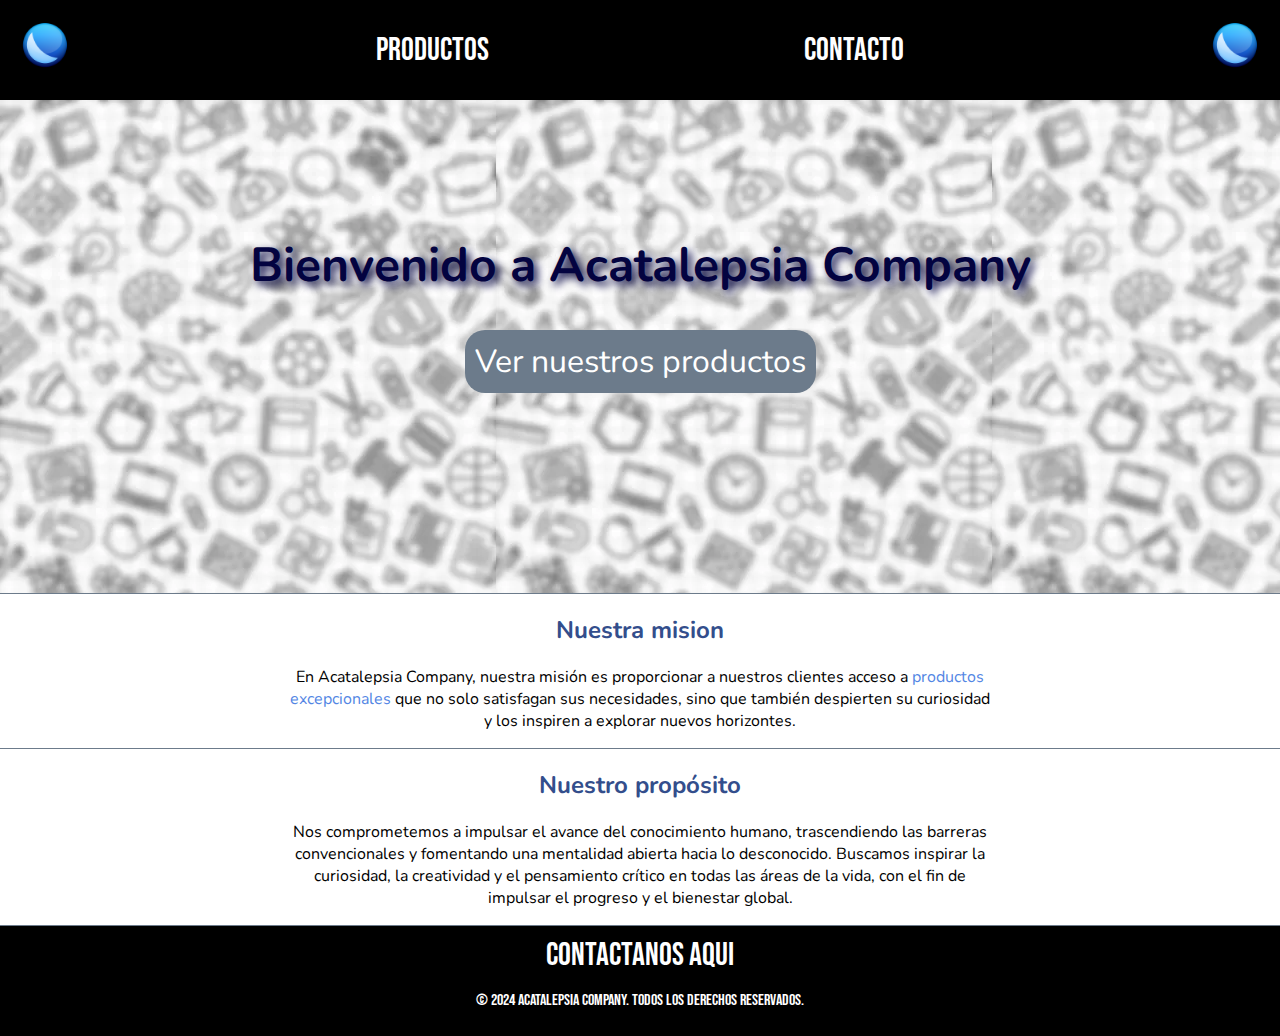
<file: 2-Pagina Tecnologia/Tecnologia/index.html>
<!DOCTYPE html>
<html lang="es">
<head>
	<meta charset="UTF-8">
	<meta name="viewport" content="width=device-width, initial-scale=1.0">
	<link rel="icon" type="image/x-icon" href="logo-ejemplo.png">
	<title>Acatalepsia Company</title>
	<link rel="stylesheet" type="text/css" href="home.css">
						<!-- bebas -->
	<link rel="preconnect" href="https://fonts.googleapis.com">
	<link rel="preconnect" href="https://fonts.gstatic.com" crossorigin>
	<link href="https://fonts.googleapis.com/css2?family=Bebas+Neue&display=swap" rel="stylesheet">
						<!-- nunito -->
	<link rel="preconnect" href="https://fonts.googleapis.com">
	<link rel="preconnect" href="https://fonts.gstatic.com" crossorigin>
	<link href="https://fonts.googleapis.com/css2?family=Nunito:ital,wght@0,200..1000;1,200..1000&display=swap" rel="stylesheet">
</head>
<body>
<header>
	<a href="index.html"><img src="logo-ejemplo.png" id="logo-izquierda" class="logo"></a>
	<p class="inline"><a href="a-productos/productos.html">Productos</a></p>
	<p class="inline"><a href="b-contacto/contacto.html">Contacto</a></p>
	<a href="index.html"><img src="logo-ejemplo.png" id="logo-derecha" class="logo"></a>
</header>
<section id="seccion-inicio" class="nunito">
	<div class="centrado">
		<h1>Bienvenido a Acatalepsia Company</h1>
		<a href="a-productos/productos.html">Ver nuestros productos</a>
	</div>
</section>
<section id="seccion-media" class="centrado nunito">
	<h2><span>Nuestra mision</span></h2>
	<p class="texto-limitado">En Acatalepsia Company, nuestra misión es proporcionar a nuestros clientes acceso a <a href="a-productos/productos.html">productos excepcionales</a> que no solo satisfagan sus necesidades, sino que también despierten su curiosidad y los inspiren a explorar nuevos horizontes.</p>
</section>
<section id="seccion-final" class="centrado nunito">
	<h2><span>Nuestro propósito</span></h2>
	<p class="texto-limitado">Nos comprometemos a impulsar el avance del conocimiento humano, trascendiendo las barreras convencionales y fomentando una mentalidad abierta hacia lo desconocido. Buscamos inspirar la curiosidad, la creatividad y el pensamiento crítico en todas las áreas de la vida, con el fin de impulsar el progreso y el bienestar global.</p>
</section>
<footer class="bebas centrado">
	<a href="b-contacto/contacto.html">CONTACTANOS AQUI</a>
	<br>
	<p>© 2024 Acatalepsia Company. Todos los derechos reservados.</p>
</footer>
</body>
</html>
</file>
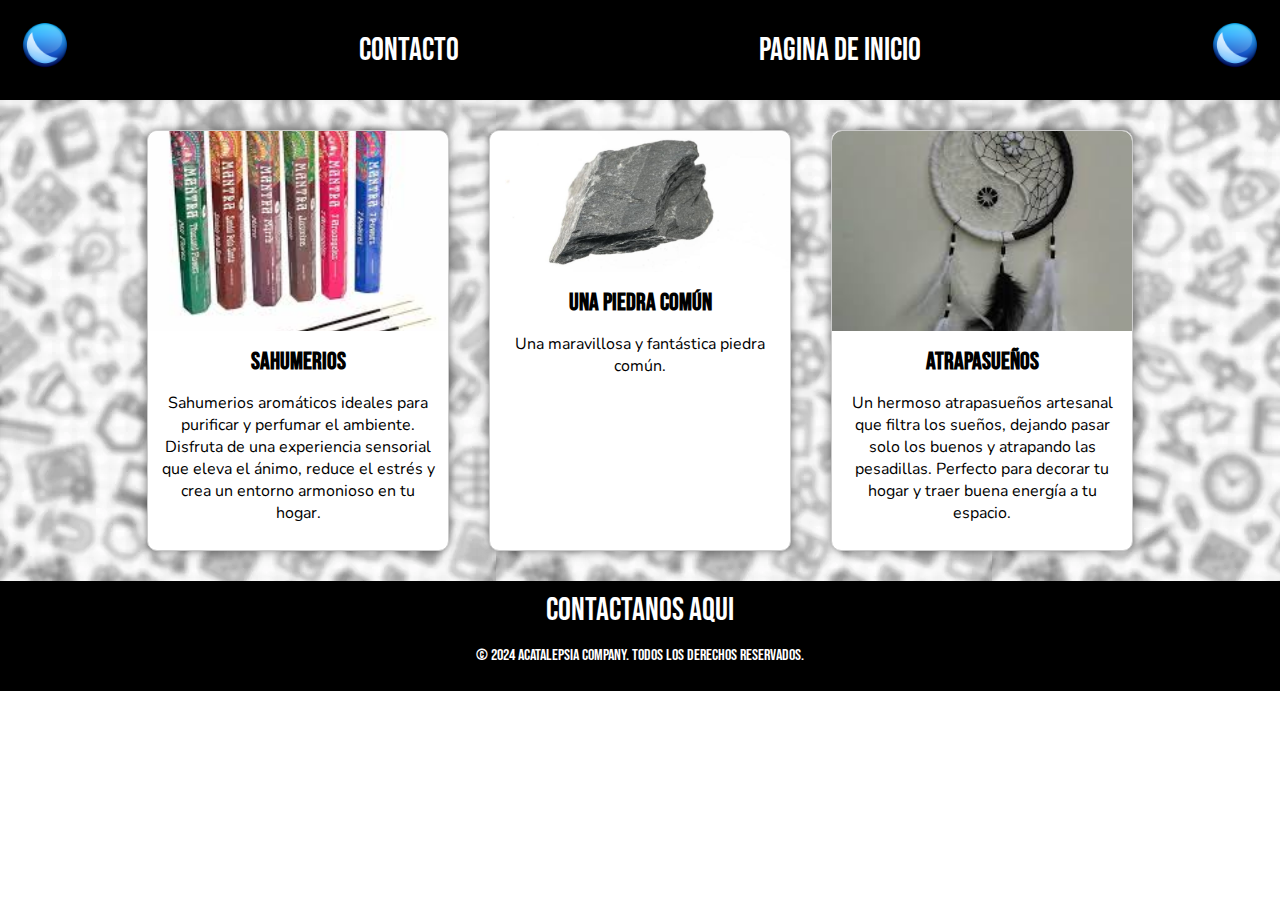
<file: 2-Pagina Tecnologia/Tecnologia/a-productos/productos.html>
<!DOCTYPE html>
<html>
<head>
	<meta charset="UTF-8">
	<meta name="viewport" content="width=device-width, initial-scale=1.0">
	<link rel="icon" type="image/x-icon" href="logo-ejemplo.png">
	<title>Acatalepsia Company</title>
	<link rel="stylesheet" type="text/css" href="productos.css">
						<!-- bebas -->
	<link rel="preconnect" href="https://fonts.googleapis.com">
	<link rel="preconnect" href="https://fonts.gstatic.com" crossorigin>
	<link href="https://fonts.googleapis.com/css2?family=Bebas+Neue&display=swap" rel="stylesheet">
						<!-- nunito -->
	<link rel="preconnect" href="https://fonts.googleapis.com">
	<link rel="preconnect" href="https://fonts.gstatic.com" crossorigin>
	<link href="https://fonts.googleapis.com/css2?family=Nunito:ital,wght@0,200..1000;1,200..1000&display=swap" rel="stylesheet">
</head>
<body>
<header>
	<a href="../index.html"><img src="logo-ejemplo.png" id="logo-izquierda" class="logo"></a>
	<p class="inline"><a href="../b-contacto/contacto.html">Contacto</a></p>
	<p class="inline"><a href="../index.html">Pagina de Inicio</a></p>
	<a href="../index.html"><img src="logo-ejemplo.png" id="logo-derecha" class="logo"></a>
</header>
<section id="productos" class="nunito">
	<div class="producto">
		<a href="compra-productos/producto1.html">
			<img src="sahumerios1.jpg" alt="Sahumerios" class="imagen-producto">
			<h2 class="nombre-producto">Sahumerios</h2>
			<p class="descripcion-producto">Sahumerios aromáticos ideales para purificar y perfumar el ambiente. Disfruta de una experiencia sensorial que eleva el ánimo, reduce el estrés y crea un entorno armonioso en tu hogar.</p>
		</a>
	</div>
	<div class="producto">
		<a href="compra-productos/producto2.html">
			<img src="2piedra.jpg" alt="Piedra" class="imagen-producto">
			<h2 class="nombre-producto">Una piedra común</h2>
			<p class="descripcion-producto">Una maravillosa y fantástica piedra común.</p>
		</a>
	</div>
	<div class="producto">
		<a href="compra-productos/producto3.html">
			<img src="atrapasuenos3.jpg" alt="Atrapasueños" class="imagen-producto">
			<h2 class="nombre-producto">Atrapasueños</h2>
			<p class="descripcion-producto">Un hermoso atrapasueños artesanal que filtra los sueños, dejando pasar solo los buenos y atrapando las pesadillas. Perfecto para decorar tu hogar y traer buena energía a tu espacio.</p>
		</a>
	</div>
</section>
<footer class="bebas centrado">
	<a href="../b-contacto/contacto.html">CONTACTANOS AQUI</a>
	<br>
	<p>© 2024 Acatalepsia Company. Todos los derechos reservados.</p>
</footer>
</body>
</html>
</file>
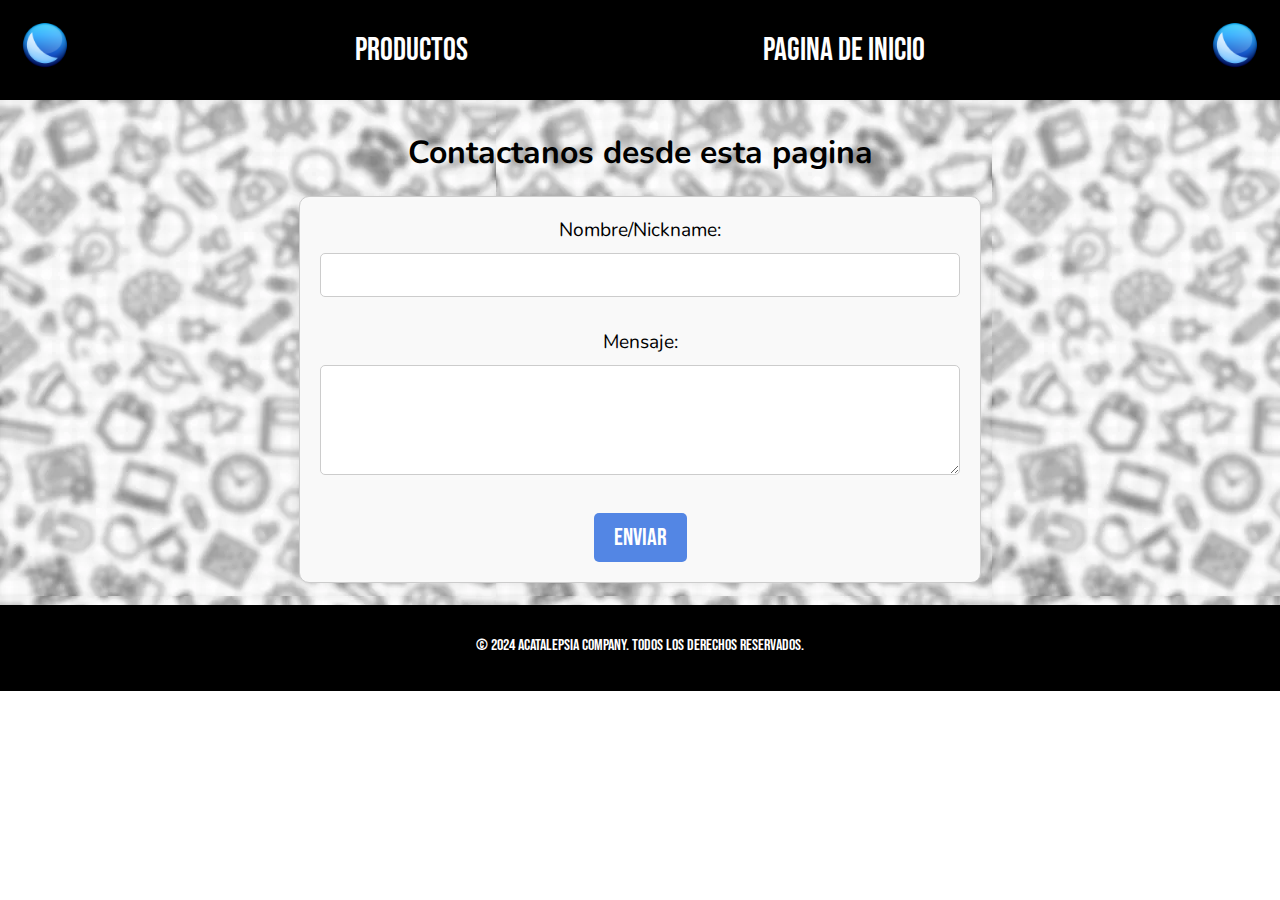
<file: 2-Pagina Tecnologia/Tecnologia/b-contacto/contacto.html>
<!DOCTYPE html>
<html lang="es">
<head>
	<meta charset="UTF-8">
	<meta name="viewport" content="width=device-width, initial-scale=1.0">
	<link rel="icon" type="image/x-icon" href="logo-ejemplo.png">
	<title>Acatalepsia Company</title>
	<link rel="stylesheet" type="text/css" href="contacto.css">
						<!-- bebas -->
	<link rel="preconnect" href="https://fonts.googleapis.com">
	<link rel="preconnect" href="https://fonts.gstatic.com" crossorigin>
	<link href="https://fonts.googleapis.com/css2?family=Bebas+Neue&display=swap" rel="stylesheet">
						<!-- nunito -->
	<link rel="preconnect" href="https://fonts.googleapis.com">
	<link rel="preconnect" href="https://fonts.gstatic.com" crossorigin>
	<link href="https://fonts.googleapis.com/css2?family=Nunito:ital,wght@0,200..1000;1,200..1000&display=swap" rel="stylesheet">
</head>
<body>
<header>
	<a href="../index.html"><img src="logo-ejemplo.png" id="logo-izquierda" class="logo"></a>
	<p class="inline"><a href="../a-productos/productos.html">Productos</a></p>
	<p class="inline"><a href="../index.html">Pagina de Inicio</a></p>
	<a href="../index.html"><img src="logo-ejemplo.png" id="logo-derecha" class="logo"></a>
</header>
<section id="seccion-form" class="nunito">
	<h1 id="" class="centrado">Contactanos desde esta pagina</h1>
	<form id="contact-form" class="centrado">
		<label for="name">Nombre/Nickname:</label><br>
		<input type="text" id="name" name="name" required><br><br>
		<label for="message">Mensaje:</label><br>
		<textarea id="message" name="message" rows="4" required></textarea><br><br>
		<input type="submit" value="Enviar">
	</form>
	<br>
</section>
<footer class="bebas centrado">
	<p>© 2024 Acatalepsia Company. Todos los derechos reservados.</p>
</footer>
</body>
</html>
</file>
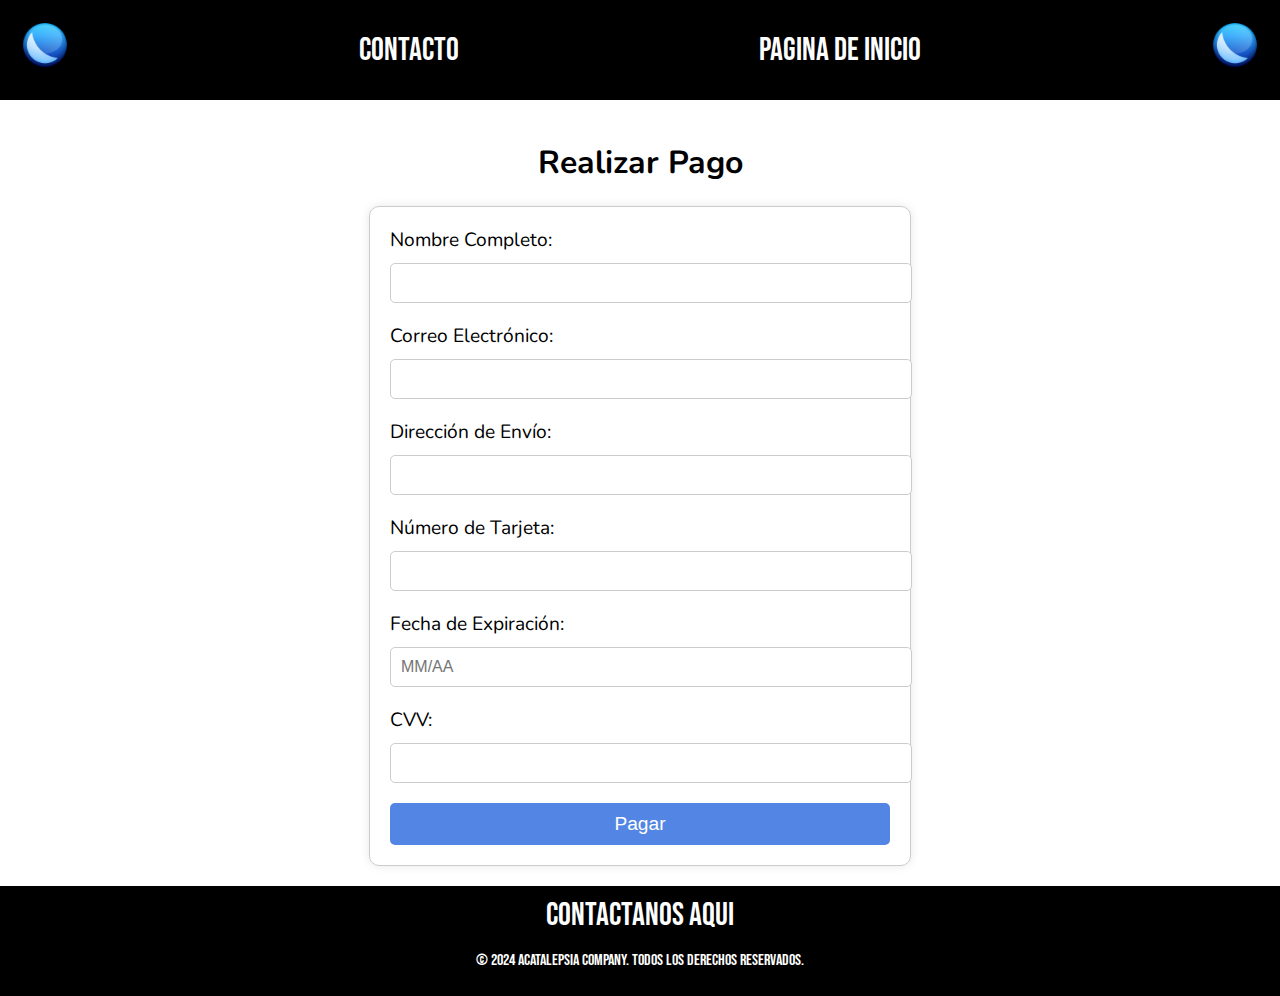
<file: 2-Pagina Tecnologia/Tecnologia/a-productos/compra-productos/producto1.html>
<!DOCTYPE html>
<html lang="es">
<head>
    <meta charset="UTF-8">
    <meta name="viewport" content="width=device-width, initial-scale=1.0">
    <link rel="icon" type="image/x-icon" href="logo-ejemplo.png">
    <title>Pago - Acatalepsia Company</title>
    <link rel="stylesheet" type="text/css" href="producto1.css">
                        <!-- bebas -->
    <link rel="preconnect" href="https://fonts.googleapis.com">
    <link rel="preconnect" href="https://fonts.gstatic.com" crossorigin>
    <link href="https://fonts.googleapis.com/css2?family=Bebas+Neue&display=swap" rel="stylesheet">
                        <!-- nunito -->
    <link rel="preconnect" href="https://fonts.googleapis.com">
    <link rel="preconnect" href="https://fonts.gstatic.com" crossorigin>
    <link href="https://fonts.googleapis.com/css2?family=Nunito:ital,wght@0,200..1000;1,200..1000&display=swap" rel="stylesheet">
</head>
<body>
<header>
    <a href="../../index.html"><img src="logo-ejemplo.png" id="logo-izquierda" class="logo"></a>
    <p class="inline"><a href="../../b-contacto/contacto.html">Contacto</a></p>
    <p class="inline"><a href="../../index.html">Pagina de Inicio</a></p>
    <a href="../../index.html"><img src="logo-ejemplo.png" id="logo-derecha" class="logo"></a>
</header>
<section id="pago" class="nunito">
    <h1 class="centrado">Realizar Pago</h1>
    <form action="procesar_pago.html" method="post" class="form-pago">
        <label for="nombre">Nombre Completo:</label>
        <input type="text" id="nombre" name="nombre" required>
        
        <label for="email">Correo Electrónico:</label>
        <input type="email" id="email" name="email" required>
        
        <label for="direccion">Dirección de Envío:</label>
        <input type="text" id="direccion" name="direccion" required>
        
        <label for="tarjeta">Número de Tarjeta:</label>
        <input type="text" id="tarjeta" name="tarjeta" required>
        
        <label for="fecha">Fecha de Expiración:</label>
        <input type="text" id="fecha" name="fecha" placeholder="MM/AA" required>
        
        <label for="cvv">CVV:</label>
        <input type="text" id="cvv" name="cvv" required>
        
        <button type="submit" class="boton-pago">Pagar</button>
    </form>
</section>
<footer class="bebas centrado">
    <a href="../b-contacto/contacto.html">CONTACTANOS AQUI</a>
    <br>
    <p>© 2024 Acatalepsia Company. Todos los derechos reservados.</p>
</footer>
</body>
</html>
</file>
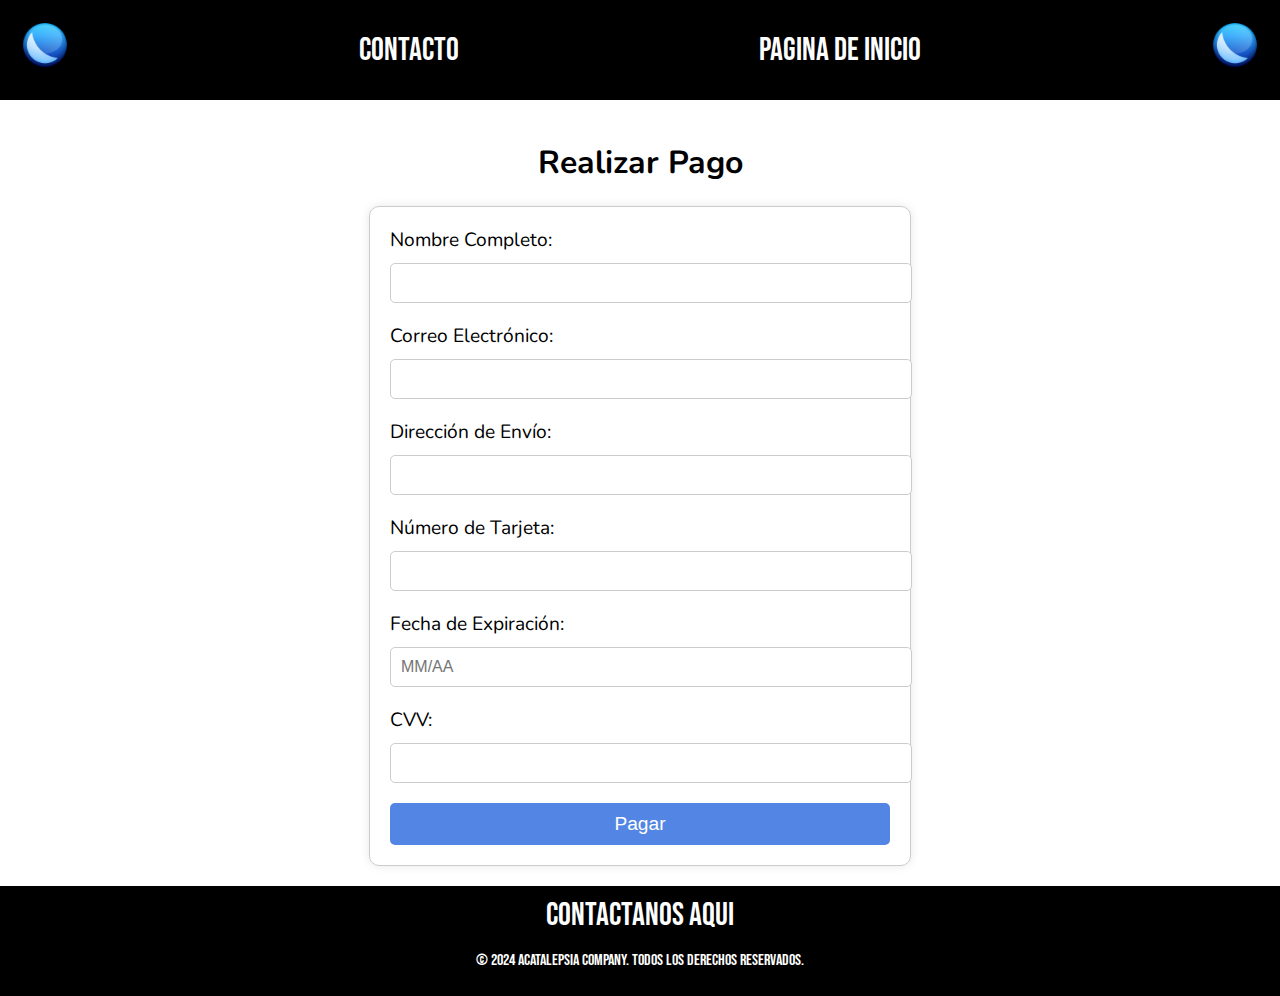
<file: 2-Pagina Tecnologia/Tecnologia/a-productos/compra-productos/producto2.html>
<!DOCTYPE html>
<html lang="es">
<head>
    <meta charset="UTF-8">
    <meta name="viewport" content="width=device-width, initial-scale=1.0">
    <link rel="icon" type="image/x-icon" href="logo-ejemplo.png">
    <title>Pago - Acatalepsia Company</title>
    <link rel="stylesheet" type="text/css" href="producto2.css">
                        <!-- bebas -->
    <link rel="preconnect" href="https://fonts.googleapis.com">
    <link rel="preconnect" href="https://fonts.gstatic.com" crossorigin>
    <link href="https://fonts.googleapis.com/css2?family=Bebas+Neue&display=swap" rel="stylesheet">
                        <!-- nunito -->
    <link rel="preconnect" href="https://fonts.googleapis.com">
    <link rel="preconnect" href="https://fonts.gstatic.com" crossorigin>
    <link href="https://fonts.googleapis.com/css2?family=Nunito:ital,wght@0,200..1000;1,200..1000&display=swap" rel="stylesheet">
</head>
<body>
<header>
    <a href="../../index.html"><img src="logo-ejemplo.png" id="logo-izquierda" class="logo"></a>
    <p class="inline"><a href="../../b-contacto/contacto.html">Contacto</a></p>
    <p class="inline"><a href="../../index.html">Pagina de Inicio</a></p>
    <a href="../../index.html"><img src="logo-ejemplo.png" id="logo-derecha" class="logo"></a>
</header>
<section id="pago" class="nunito">
    <h1 class="centrado">Realizar Pago</h1>
    <form action="procesar_pago.html" method="post" class="form-pago">
        <label for="nombre">Nombre Completo:</label>
        <input type="text" id="nombre" name="nombre" required>
        
        <label for="email">Correo Electrónico:</label>
        <input type="email" id="email" name="email" required>
        
        <label for="direccion">Dirección de Envío:</label>
        <input type="text" id="direccion" name="direccion" required>
        
        <label for="tarjeta">Número de Tarjeta:</label>
        <input type="text" id="tarjeta" name="tarjeta" required>
        
        <label for="fecha">Fecha de Expiración:</label>
        <input type="text" id="fecha" name="fecha" placeholder="MM/AA" required>
        
        <label for="cvv">CVV:</label>
        <input type="text" id="cvv" name="cvv" required>
        
        <button type="submit" class="boton-pago">Pagar</button>
    </form>
</section>
<footer class="bebas centrado">
    <a href="../b-contacto/contacto.html">CONTACTANOS AQUI</a>
    <br>
    <p>© 2024 Acatalepsia Company. Todos los derechos reservados.</p>
</footer>
</body>
</html>
</file>
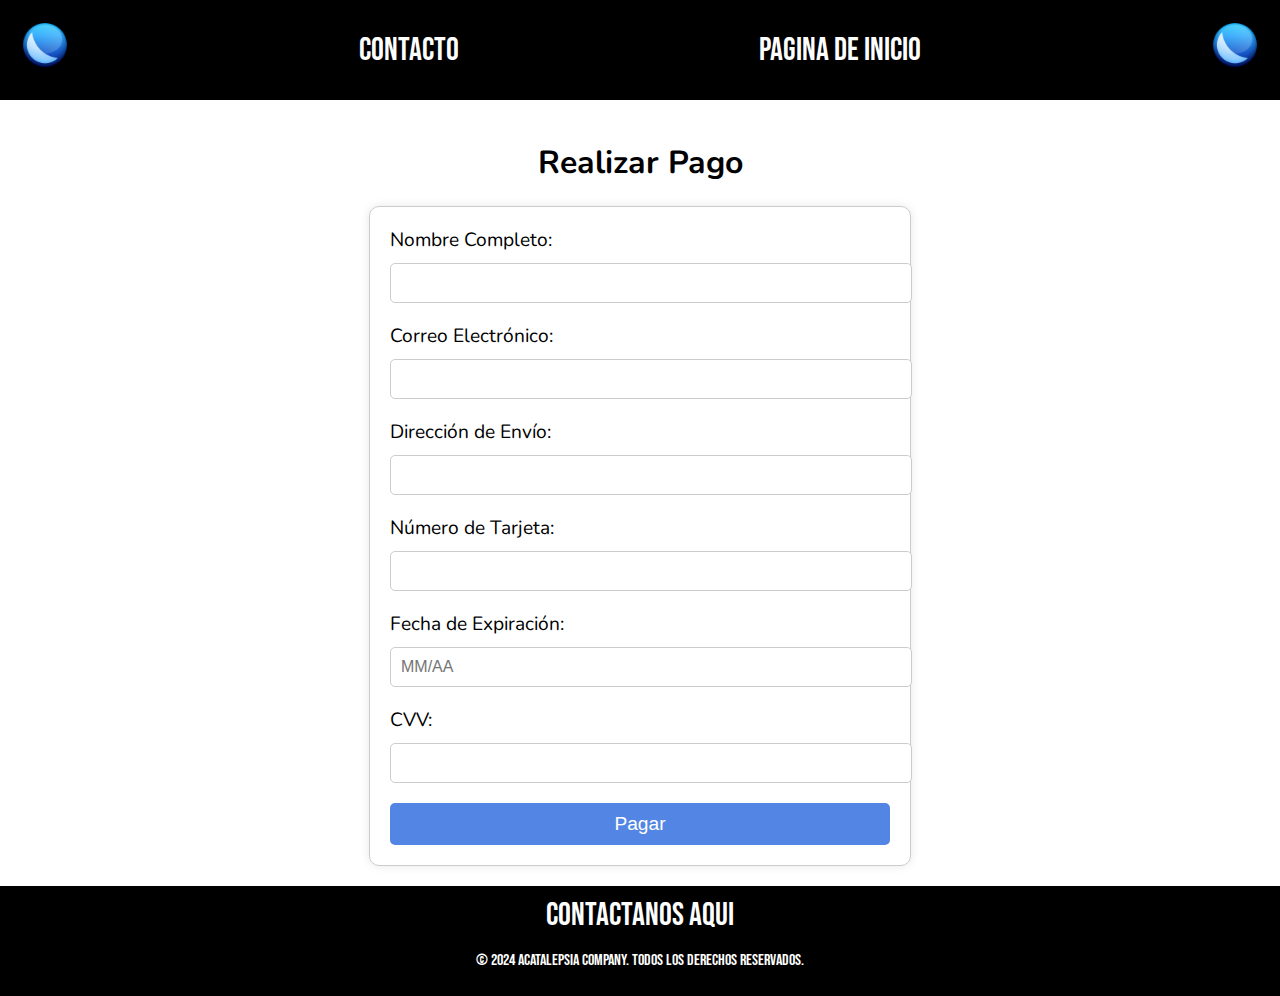
<file: 2-Pagina Tecnologia/Tecnologia/a-productos/compra-productos/producto3.html>
<!DOCTYPE html>
<html lang="es">
<head>
    <meta charset="UTF-8">
    <meta name="viewport" content="width=device-width, initial-scale=1.0">
    <link rel="icon" type="image/x-icon" href="logo-ejemplo.png">
    <title>Pago - Acatalepsia Company</title>
    <link rel="stylesheet" type="text/css" href="producto3.css">
                        <!-- bebas -->
    <link rel="preconnect" href="https://fonts.googleapis.com">
    <link rel="preconnect" href="https://fonts.gstatic.com" crossorigin>
    <link href="https://fonts.googleapis.com/css2?family=Bebas+Neue&display=swap" rel="stylesheet">
                        <!-- nunito -->
    <link rel="preconnect" href="https://fonts.googleapis.com">
    <link rel="preconnect" href="https://fonts.gstatic.com" crossorigin>
    <link href="https://fonts.googleapis.com/css2?family=Nunito:ital,wght@0,200..1000;1,200..1000&display=swap" rel="stylesheet">
</head>
<body>
<header>
    <a href="../../index.html"><img src="logo-ejemplo.png" id="logo-izquierda" class="logo"></a>
    <p class="inline"><a href="../../b-contacto/contacto.html">Contacto</a></p>
    <p class="inline"><a href="../../index.html">Pagina de Inicio</a></p>
    <a href="../../index.html"><img src="logo-ejemplo.png" id="logo-derecha" class="logo"></a>
</header>
<section id="pago" class="nunito">
    <h1 class="centrado">Realizar Pago</h1>
    <form action="procesar_pago.html" method="post" class="form-pago">
        <label for="nombre">Nombre Completo:</label>
        <input type="text" id="nombre" name="nombre" required>
        
        <label for="email">Correo Electrónico:</label>
        <input type="email" id="email" name="email" required>
        
        <label for="direccion">Dirección de Envío:</label>
        <input type="text" id="direccion" name="direccion" required>
        
        <label for="tarjeta">Número de Tarjeta:</label>
        <input type="text" id="tarjeta" name="tarjeta" required>
        
        <label for="fecha">Fecha de Expiración:</label>
        <input type="text" id="fecha" name="fecha" placeholder="MM/AA" required>
        
        <label for="cvv">CVV:</label>
        <input type="text" id="cvv" name="cvv" required>
        
        <button type="submit" class="boton-pago">Pagar</button>
    </form>
</section>
<footer class="bebas centrado">
    <a href="../b-contacto/contacto.html">CONTACTANOS AQUI</a>
    <br>
    <p>© 2024 Acatalepsia Company. Todos los derechos reservados.</p>
</footer>
</body>
</html>
</file>
<file: 2-Pagina Tecnologia/Tecnologia/home.css>
body, html {
	margin: 0;
	padding: 0;
	overflow-x: hidden; /* Esconde la barra de abajo */
}

/* Barra lateral */
::-webkit-scrollbar {
    width: 8px;
}

}

::-webkit-scrollbar-track {
    background: #f1f1f1;
}

::-webkit-scrollbar-thumb {
    background: #6c7b8b;
    border-radius: 5px;
}

::-webkit-scrollbar-thumb:hover {
    background: #030340;
}
/* Fin barra lateral */

header {
	display: flex;
	justify-content: space-between;
	align-items: center;
	width: 100%;
	background-color: black;
	color: white;
	padding: 20px;
	font-family: 'Bebas Neue', sans-serif;
	font-size: 2em;
}

.bebas {
	font-family: 'Bebas Neue';
}

.nunito {
	font-family: 'Nunito';
}

.logo {
	width: 50px;
	height: auto;
}

header a {
	color: inherit;
	padding: 0;
	text-decoration: none;
	transition: 0.3s
}

header a:hover {
	color: #5386E4;
}

h1 {
	color: #030340;
	text-shadow: 4px 4px 8px;
}

#seccion-inicio {
	background-image: url(fondo-home.webp);
	padding-top: 50px;
	padding-bottom: 200px
}

#seccion-inicio a {
	color: white;
	background-color: #6c7b8b;
	padding: 10px;
	text-decoration: none;
	border-radius: 20px;
	display: inline-block;
	transition: 0.3s;
	font-size: 2em;
}

#seccion-inicio h1 {
	padding-top: 50px;
	font-size: 3em;
}

#seccion-inicio a:hover {
	background-color: #030340;
}

#logo-izquierda {
	margin-left: 0px;
}

#logo-derecha {
	margin-right: 40px;
}

.inline {
	margin: 0 10px;
	display: inline-block;
	padding: 0;
}

.centrado {
	text-align: center;
}

.texto-limitado {
	max-width: 700px;
	margin-left: auto;
	margin-right: auto;
}

#seccion-media {
	border-top: 1px solid #6c7b8b;
	border-bottom: 1px solid #6c7b8b;
}

#seccion-media a {
	color: #5386E4;
	text-decoration: inherit;
	transition: 0.2s
}

#seccion-media a:hover {
	color: #030340;
}

span {
	color: #334E8C;
}

#seccion-final {
	border-bottom: 1px solid #6c7b8b;
}

footer {
	background-color: black;
	padding-bottom: 10px;
	padding-top: 10px;
	color: white;
}

footer a {
	font-size: 2em;
	color: white;
	text-decoration: none;
	transition: 0.3s
}

footer a:hover {
	color: #5386E4;
}
</file>
<file: 2-Pagina Tecnologia/Tecnologia/a-productos/productos.css>
body, html {
	margin: 0;
	padding: 0;
	overflow-x: hidden; /* Esconde la barra de abajo */
}

/* Barra lateral */
::-webkit-scrollbar {
    width: 8px;
}

::-webkit-scrollbar-track {
    background: #f1f1f1;
}

::-webkit-scrollbar-thumb {
    background: #6c7b8b;
    border-radius: 5px;
}

::-webkit-scrollbar-thumb:hover {
    background: #030340;
}
/* Fin barra lateral */

header {
	display: flex;
	justify-content: space-between;
	align-items: center;
	width: 100%;
	background-color: black;
	color: white;
	padding: 20px;
	font-family: 'Bebas Neue', sans-serif;
	font-size: 2em;
}

.bebas {
	font-family: 'Bebas Neue';
}

.nunito {
	font-family: 'Nunito';
}

.logo {
	width: 50px;
	height: auto;
}

header a {
	color: inherit;
	padding: 0;
	text-decoration: none;
	transition: 0.3s
}

header a:hover {
	color: #5386E4;
}

#logo-izquierda {
	margin-left: 0px;
}

#logo-derecha {
	margin-right: 40px;
}

.inline {
	margin: 0 10px;
	display: inline-block;
	padding: 0;
}

.centrado {
	text-align: center;
}

a {
	color: black;
	text-decoration: none;
	transition: 0.3s
}

a:hover {
	color: #5386E4;
}

#productos {
	display: flex;
	justify-content: center;
	gap: 20px;
	padding: 20px;
	background-image: url(fondo-home.webp);
}

.producto {
	width: 30%;
	max-width: 300px;
	margin: 10px;
	border: 1px solid #ccc;
	border-radius: 10px;
	box-shadow: 0 0 10px rgba(0,0,0,0.5);
	text-align: center;
	transition: transform 0.3s;
	background-color: white;
}

.producto:hover {
	transform: scale(1.05);
}

.imagen-producto {
	width: 100%;
	height: auto;
	max-height: 200px;
	object-fit: cover;
	border-top-left-radius: 10px;
	border-top-right-radius: 10px;
}

.nombre-producto {
	font-family: 'Bebas Neue', sans-serif;
	font-size: 1.5em;
	margin: 10px 0;
}

.descripcion-producto {
	font-family: 'Nunito', sans-serif;
	font-size: 1em;
	padding: 0 10px 10px 10px;
}

footer {
	background-color: black;
	padding: 10px;
	color: white;
}

footer a {
	font-size: 2em;
	color: white;
	text-decoration: none;
	transition: 0.3s
}

footer a:hover {
	color: #5386E4;
}
</file>
<file: 2-Pagina Tecnologia/Tecnologia/b-contacto/contacto.css>
body, html {
	margin: 0;
	padding: 0;
	overflow-x: hidden; /* Esconde la barra de abajo */
}

/* Barra lateral */
::-webkit-scrollbar {
    width: 8px;
}

}

::-webkit-scrollbar-track {
    background: #f1f1f1;
}

::-webkit-scrollbar-thumb {
    background: #6c7b8b;
    border-radius: 5px;
}

::-webkit-scrollbar-thumb:hover {
    background: #030340;
}
/* Fin barra lateral */

header {
	display: flex;
	justify-content: space-between;
	align-items: center;
	width: 100%;
	background-color: black;
	color: white;
	padding: 20px;
	font-family: 'Bebas Neue', sans-serif;
	font-size: 2em;
}

.bebas {
	font-family: 'Bebas Neue';
}

.nunito {
	font-family: 'Nunito';
}

.logo {
	width: 50px;
	height: auto;
}

header a {
	color: inherit;
	padding: 0;
	text-decoration: none;
	transition: 0.3s
}

header a:hover {
	color: #5386E4;
}

#logo-izquierda {
	margin-left: 0px;
}

#logo-derecha {
	margin-right: 40px;
}

.inline {
	margin: 0 10px;
	display: inline-block;
	padding: 0;
}

.centrado {
	text-align: center;
}

#seccion-form {
	padding-top: 10px;
	margin-top: 0px;
	background-image: url(fondo-home.webp); /* hay que reciclar */
}

form {
	margin: 0 auto;
	width: 50%;
	padding: 20px;
	border: 1px solid #ccc;
	border-radius: 10px;
	box-shadow: 0 0 10px rgba(0,0,0,0.1);
	background-color: #f9f9f9;
}

label {
	font-family: 'Nunito', sans-serif;
	font-size: 1.2em;
}

input[type="text"],
textarea {
	width: 100%;
	padding: 10px;
	margin: 10px 0;
	border: 1px solid #ccc;
	border-radius: 5px;
	box-sizing: border-box;
	font-family: 'Nunito', sans-serif;
	font-size: 1em;
}

input[type="submit"] {
	background-color: #5386E4;
	color: white;
	padding: 10px 20px;
	border: none;
	border-radius: 5px;
	cursor: pointer;
	font-family: 'Bebas Neue', sans-serif;
	font-size: 1.5em;
	transition: background-color 0.3s;
}

input[type="submit"]:hover {
	background-color: #436bb4;
}

footer {
	background-color: black;
	padding-bottom: 20px;
	padding-top: 15px;
	color: white;
}
</file>
<file: 2-Pagina Tecnologia/Tecnologia/a-productos/compra-productos/producto1.css>
/* producto1.css */

body, html {
    margin: 0;
    padding: 0;
    overflow-x: hidden; /* Esconde la barra de abajo */
}

/* Barra lateral */
::-webkit-scrollbar {
    width: 8px;
}

::-webkit-scrollbar-track {
    background: #f1f1f1;
}

::-webkit-scrollbar-thumb {
    background: #6c7b8b;
    border-radius: 5px;
}

::-webkit-scrollbar-thumb:hover {
    background: #030340;
}
/* Fin barra lateral */

header {
    display: flex;
    justify-content: space-between;
    align-items: center;
    width: 100%;
    background-color: black;
    color: white;
    padding: 20px;
    font-family: 'Bebas Neue', sans-serif;
    font-size: 2em;
}

.bebas {
    font-family: 'Bebas Neue';
}

.nunito {
    font-family: 'Nunito';
}

.logo {
    width: 50px;
    height: auto;
}

header a {
    color: inherit;
    padding: 0;
    text-decoration: none;
    transition: 0.3s
}

header a:hover {
    color: #5386E4;
}

#logo-izquierda {
    margin-left: 0px;
}

#logo-derecha {
    margin-right: 40px;
}

.inline {
    margin: 0 10px;
    display: inline-block;
    padding: 0;
}

.centrado {
    text-align: center;
}

a {
    color: black;
    text-decoration: none;
    transition: 0.3s
}

a:hover {
    color: #5386E4;
}

#pago {
    padding: 20px;
}

.form-pago {
    max-width: 500px;
    margin: 0 auto;
    border: 1px solid #ccc;
    border-radius: 10px;
    padding: 20px;
    box-shadow: 0 0 10px rgba(0,0,0,0.1);
}

.form-pago label {
    display: block;
    margin-bottom: 10px;
    font-family: 'Nunito', sans-serif;
    font-size: 1.2em;
}

.form-pago input {
    width: 100%;
    padding: 10px;
    margin-bottom: 20px;
    border: 1px solid #ccc;
    border-radius: 5px;
    font-size: 1em;
}

.boton-pago {
    width: 100%;
    padding: 10px;
    border: none;
    border-radius: 5px;
    background-color: #5386E4;
    color: white;
    font-size: 1.2em;
    cursor: pointer;
    transition: background-color 0.3s;
}

.boton-pago:hover {
    background-color: #4169E1;
}

footer {
    background-color: black;
    padding: 10px;
    color: white;
}

footer a {
    font-size: 2em;
    color: white;
    text-decoration: none;
    transition: 0.3s
}

footer a:hover {
    color: #5386E4;
}
</file>
<file: 2-Pagina Tecnologia/Tecnologia/a-productos/compra-productos/producto2.css>
/* producto2.css */

body, html {
    margin: 0;
    padding: 0;
    overflow-x: hidden; /* Esconde la barra de abajo */
}

/* Barra lateral */
::-webkit-scrollbar {
    width: 8px;
}

::-webkit-scrollbar-track {
    background: #f1f1f1;
}

::-webkit-scrollbar-thumb {
    background: #6c7b8b;
    border-radius: 5px;
}

::-webkit-scrollbar-thumb:hover {
    background: #030340;
}
/* Fin barra lateral */

header {
    display: flex;
    justify-content: space-between;
    align-items: center;
    width: 100%;
    background-color: black;
    color: white;
    padding: 20px;
    font-family: 'Bebas Neue', sans-serif;
    font-size: 2em;
}

.bebas {
    font-family: 'Bebas Neue';
}

.nunito {
    font-family: 'Nunito';
}

.logo {
    width: 50px;
    height: auto;
}

header a {
    color: inherit;
    padding: 0;
    text-decoration: none;
    transition: 0.3s
}

header a:hover {
    color: #5386E4;
}

#logo-izquierda {
    margin-left: 0px;
}

#logo-derecha {
    margin-right: 40px;
}

.inline {
    margin: 0 10px;
    display: inline-block;
    padding: 0;
}

.centrado {
    text-align: center;
}

a {
    color: black;
    text-decoration: none;
    transition: 0.3s
}

a:hover {
    color: #5386E4;
}

#pago {
    padding: 20px;
}

.form-pago {
    max-width: 500px;
    margin: 0 auto;
    border: 1px solid #ccc;
    border-radius: 10px;
    padding: 20px;
    box-shadow: 0 0 10px rgba(0,0,0,0.1);
}

.form-pago label {
    display: block;
    margin-bottom: 10px;
    font-family: 'Nunito', sans-serif;
    font-size: 1.2em;
}

.form-pago input {
    width: 100%;
    padding: 10px;
    margin-bottom: 20px;
    border: 1px solid #ccc;
    border-radius: 5px;
    font-size: 1em;
}

.boton-pago {
    width: 100%;
    padding: 10px;
    border: none;
    border-radius: 5px;
    background-color: #5386E4;
    color: white;
    font-size: 1.2em;
    cursor: pointer;
    transition: background-color 0.3s;
}

.boton-pago:hover {
    background-color: #4169E1;
}

footer {
    background-color: black;
    padding: 10px;
    color: white;
}

footer a {
    font-size: 2em;
    color: white;
    text-decoration: none;
    transition: 0.3s
}

footer a:hover {
    color: #5386E4;
}
</file>
<file: 2-Pagina Tecnologia/Tecnologia/a-productos/compra-productos/producto3.css>
/* producto3.css */

body, html {
    margin: 0;
    padding: 0;
    overflow-x: hidden; /* Esconde la barra de abajo */
}

/* Barra lateral */
::-webkit-scrollbar {
    width: 8px;
}

::-webkit-scrollbar-track {
    background: #f1f1f1;
}

::-webkit-scrollbar-thumb {
    background: #6c7b8b;
    border-radius: 5px;
}

::-webkit-scrollbar-thumb:hover {
    background: #030340;
}
/* Fin barra lateral */

header {
    display: flex;
    justify-content: space-between;
    align-items: center;
    width: 100%;
    background-color: black;
    color: white;
    padding: 20px;
    font-family: 'Bebas Neue', sans-serif;
    font-size: 2em;
}

.bebas {
    font-family: 'Bebas Neue';
}

.nunito {
    font-family: 'Nunito';
}

.logo {
    width: 50px;
    height: auto;
}

header a {
    color: inherit;
    padding: 0;
    text-decoration: none;
    transition: 0.3s
}

header a:hover {
    color: #5386E4;
}

#logo-izquierda {
    margin-left: 0px;
}

#logo-derecha {
    margin-right: 40px;
}

.inline {
    margin: 0 10px;
    display: inline-block;
    padding: 0;
}

.centrado {
    text-align: center;
}

a {
    color: black;
    text-decoration: none;
    transition: 0.3s
}

a:hover {
    color: #5386E4;
}

#pago {
    padding: 20px;
}

.form-pago {
    max-width: 500px;
    margin: 0 auto;
    border: 1px solid #ccc;
    border-radius: 10px;
    padding: 20px;
    box-shadow: 0 0 10px rgba(0,0,0,0.1);
}

.form-pago label {
    display: block;
    margin-bottom: 10px;
    font-family: 'Nunito', sans-serif;
    font-size: 1.2em;
}

.form-pago input {
    width: 100%;
    padding: 10px;
    margin-bottom: 20px;
    border: 1px solid #ccc;
    border-radius: 5px;
    font-size: 1em;
}

.boton-pago {
    width: 100%;
    padding: 10px;
    border: none;
    border-radius: 5px;
    background-color: #5386E4;
    color: white;
    font-size: 1.2em;
    cursor: pointer;
    transition: background-color 0.3s;
}

.boton-pago:hover {
    background-color: #4169E1;
}

footer {
    background-color: black;
    padding: 10px;
    color: white;
}

footer a {
    font-size: 2em;
    color: white;
    text-decoration: none;
    transition: 0.3s
}

footer a:hover {
    color: #5386E4;
}
</file>
